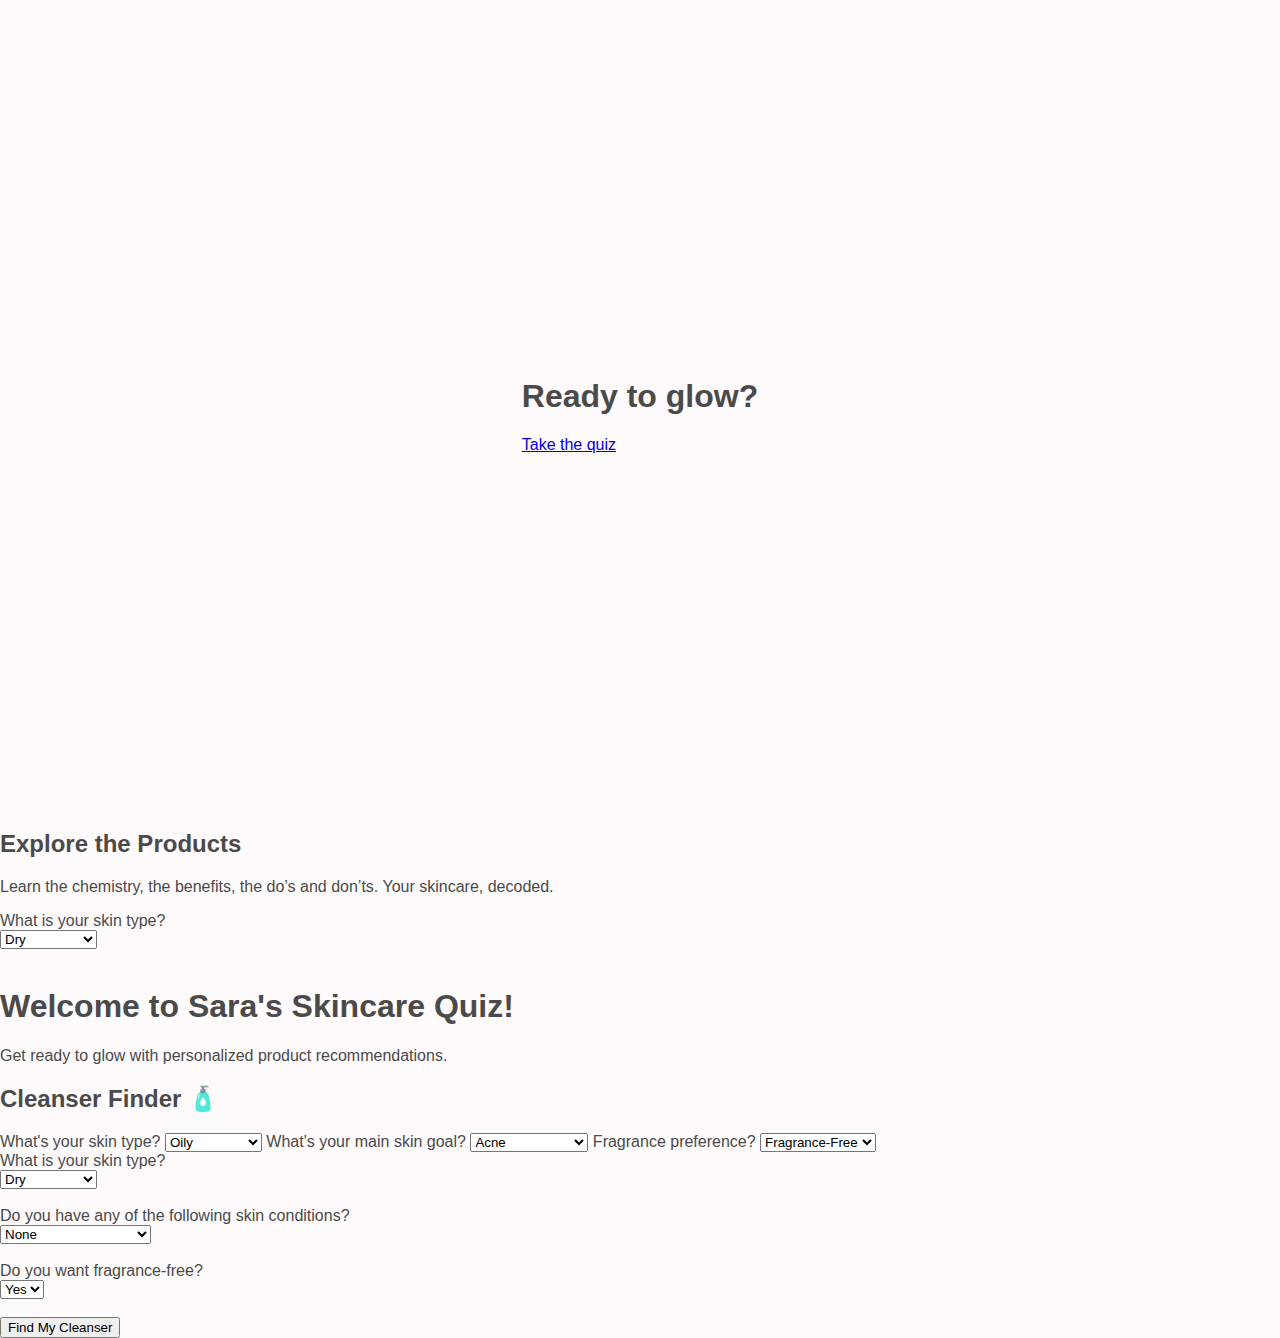
<file: index.html>
<!DOCTYPE html>
<html lang="en">
<head>
  <link rel="stylesheet" href="styles.css">

  <meta charset="UTF-8" />
  <meta name="viewport" content="width=device-width, initial-scale=1.0"/>
  <title>Sara’s Skincare</title>
  <link rel="stylesheet" href="styles.css">
</head>
<body>

  <!-- HERO SECTION -->
  <section class="hero">
    <div class="hero-text">
      <h1>Ready to glow?</h1>
      <a href="quiz.html" class="cta-button">Take the quiz</a>
    </div>
  </section>

  <!-- PRODUCT SECTION -->
  <section class="product-section">
    <h2>Explore the Products</h2>
    <p>Learn the chemistry, the benefits, the do’s and don’ts. Your skincare, decoded.</p>
  </section>

</body>
</html>
<form id="quiz">
  <label>What is your skin type?</label><br>
  <select id="skinType">
    <option value="dry">Dry</option>
    <option value="oily">Oily</option>
    <option value="combination">Combination</option>
    <option value="sensitive">Sensitive</option>
    <option value="normal">Normal</option>
  </select><br><br>

  <!-- 👇 INSERT HERE 👇 -->
</form>
<!DOCTYPE html>
<html lang="en">
<head>
  <meta charset="UTF-8" />
  <meta name="viewport" content="width=device-width, initial-scale=1" />
  <title>Sara's Skincare Quiz</title>
</head>
<body>
  <h1>Welcome to Sara's Skincare Quiz!</h1>
  <p>Get ready to glow with personalized product recommendations.</p>
<script src="script.js"></script>
</body>
  <div id="cleanser-quiz">
  <h2>Cleanser Finder 🧴</h2>

  <label for="skinType">What's your skin type?</label>
  <select id="skinType">
    <option value="oily">Oily</option>
    <option value="dry">Dry</option>
    <option value="combination">Combination</option>
    <option value="normal">Normal</option>
    <option value="sensitive">Sensitive</option>
  </select>

  <label for="skinGoal">What's your main skin goal?</label>
  <select id="skinGoal">
    <option value="acne">Acne</option>
    <option value="hydration">Hydration</option>
    <option value="aging">Aging</option>
    <option value="barrier repair">Barrier Repair</option>
    <option value="eczema">Eczema-friendly</option>
  </select>

  <label for="fragrance">Fragrance preference?</label>
  <select id="fragrance">
    <option value="fragrancefree">Fragrance-Free</option>
    <option value="light fragrance">Light Fragrance</option>
    <option value="any">Doesn't matter</option>
  </select>
<form id="quiz">
  <label>What is your skin type?</label><br>
  <select id="skinType">
    <option value="dry">Dry</option>
    <option value="oily">Oily</option>
    <option value="combination">Combination</option>
    <option value="sensitive">Sensitive</option>
    <option value="normal">Normal</option>
  </select><br><br>

<label>Do you have any of the following skin conditions?</label><br>
  <select id="skinCondition">
    <option value="none">None</option>
    <option value="eczema">Eczema</option>
    <option value="rosacea">Rosacea</option>
    <option value="both">Both</option>
    <option value="acne">Acne</option>
    <option value="psoriasis">Psoriasis</option>
    <option value="seborrheic">Seborrheic Dermatitis</option>
  </select><br><br>

  <label>Do you want fragrance-free?</label><br>
  <select id="fragranceFree">
    <option value="yes">Yes</option>
    <option value="no">No</option>
  </select><br><br>

</form>

<div id="result"></div>
<button id="submitBtn" type="button" onclick="getCleanserRecommendation()">Find My Cleanser</button>

  <div id="cleanser-results"></div>
</div>

</html>
</file>
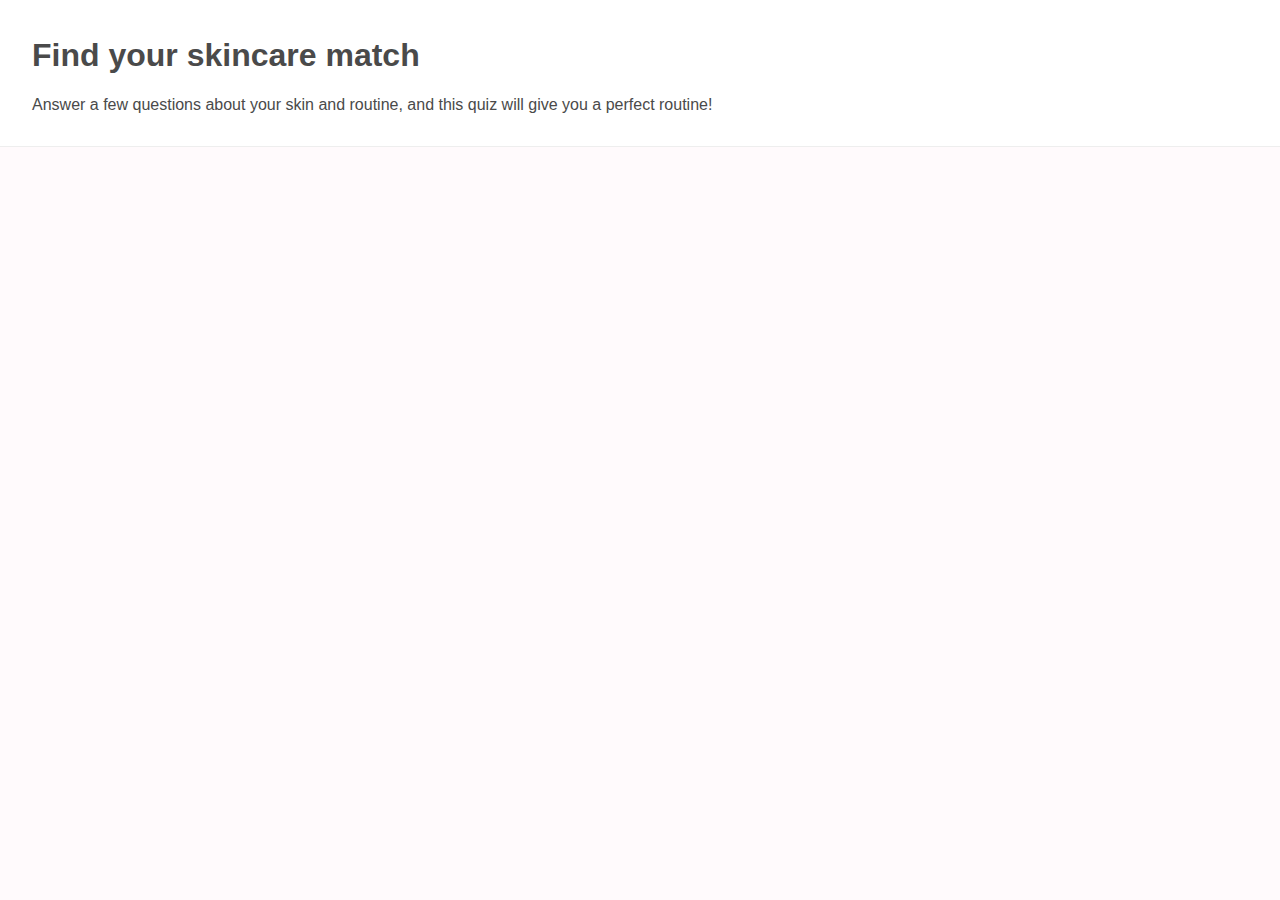
<file: quiz.html>
<!DOCTYPE html>
<html lang="en">
<head>
  <meta charset="UTF-8" />
  <meta name="viewport" content="width=device-width, initial-scale=1.0"/>
  <title>Find Your Skincare Match</title>
  <link rel="stylesheet" href="styles.css" />
</head>
<body>
  <header>
    <h1>Find your skincare match</h1>
    <p>Answer a few questions about your skin and routine, and this quiz will give you a perfect routine!</p>
  </header>

  <main>
    <div id="quiz-container">
      <!-- Quiz will be injected here by JavaScript -->
    </div>
  </main>

  <!-- Link to your quiz logic -->
  <script src="quiz.js"></script>
</body>
</html>
</file>
<file: styles.css>
/* Base Styles */
body {
  margin: 0;
  font-family: 'DM Sans', sans-serif;
  background-color: #fffafc;
  color: #4a4a4a;
}

/* Header */
header {
  background-color: #fff;
  border-bottom: 1px solid #eee;
  padding: 1rem 2rem;
  position: sticky;
  top: 0;
  z-index: 1000;
}

.nav-container {
  display: flex;
  justify-content: space-between;
  align-items: center;
}

.logo {
  font-size: 1.8rem;
  font-weight: 600;
  color: #8244a8;
}

nav ul {
  list-style: none;
  display: flex;
  gap: 1.2rem;
  margin: 0;
  padding: 0;
}

nav a {
  text-decoration: none;
  color: #8244a8;
  font-weight: 500;
  font-size: 1rem;
  transition: color 0.3s ease;
}

nav a:hover {
  color: #e09ecf;
}

/* Hero Section */
.hero {
  height: 90vh;
background-image: url('https://i.imgur.com/kPHJ2JW.jpg');
  background-size: cover;
  background-position: center;
  display: flex;
  align-items: center;
  justify-content: center;
  position: relative;
}

.hero-overlay {
  background-color: rgba(255, 255, 255, 0.75);
  padding: 3rem;
  border-radius: 20px;
  max-width: 600px;
  text-align: center;
  box-shadow: 0 10px 20px rgba(130, 68, 168, 0.1);
}

.hero-text h2 {
  font-size: 2.5rem;
  color: #8244a8;
  margin-bottom: 0.5rem;
}

.hero-text p {
  font-size: 1.2rem;
  color: #6e6e6e;
  margin-bottom: 1.5rem;
}

.hero-btn {
  background-color: #e09ecf;
  color: #fff;
  padding: 0.75rem 1.5rem;
  border: none;
  border-radius: 30px;
  font-size: 1rem;
  cursor: pointer;
  text-decoration: none;
  transition: background 0.3s ease;
}

.hero-btn:hover {
  background-color: #8244a8;
}

/* Call to Action Section */
.cta {
  background-color: #fff;
  padding: 4rem 2rem;
  text-align: center;
}

.cta-box {
  max-width: 600px;
  margin: 0 auto;
  background: #fef2f8;
  padding: 2rem;
  border-radius: 20px;
  box-shadow: 0 4px 15px rgba(0, 0, 0, 0.05);
}

.cta-box h3 {
  font-size: 1.8rem;
  color: #8244a8;
  margin-bottom: 1rem;
}

.cta-box p {
  font-size: 1rem;
  margin-bottom: 1.5rem;
}

.cta-btn {
  background-color: #e09ecf;
  color: white;
  padding: 0.75rem 1.5rem;
  border: none;
  border-radius: 30px;
  font-size: 1rem;
  cursor: pointer;
  text-decoration: none;
  transition: background 0.3s ease;
}

.cta-btn:hover {
  background-color: #8244a8;
}
</file>
